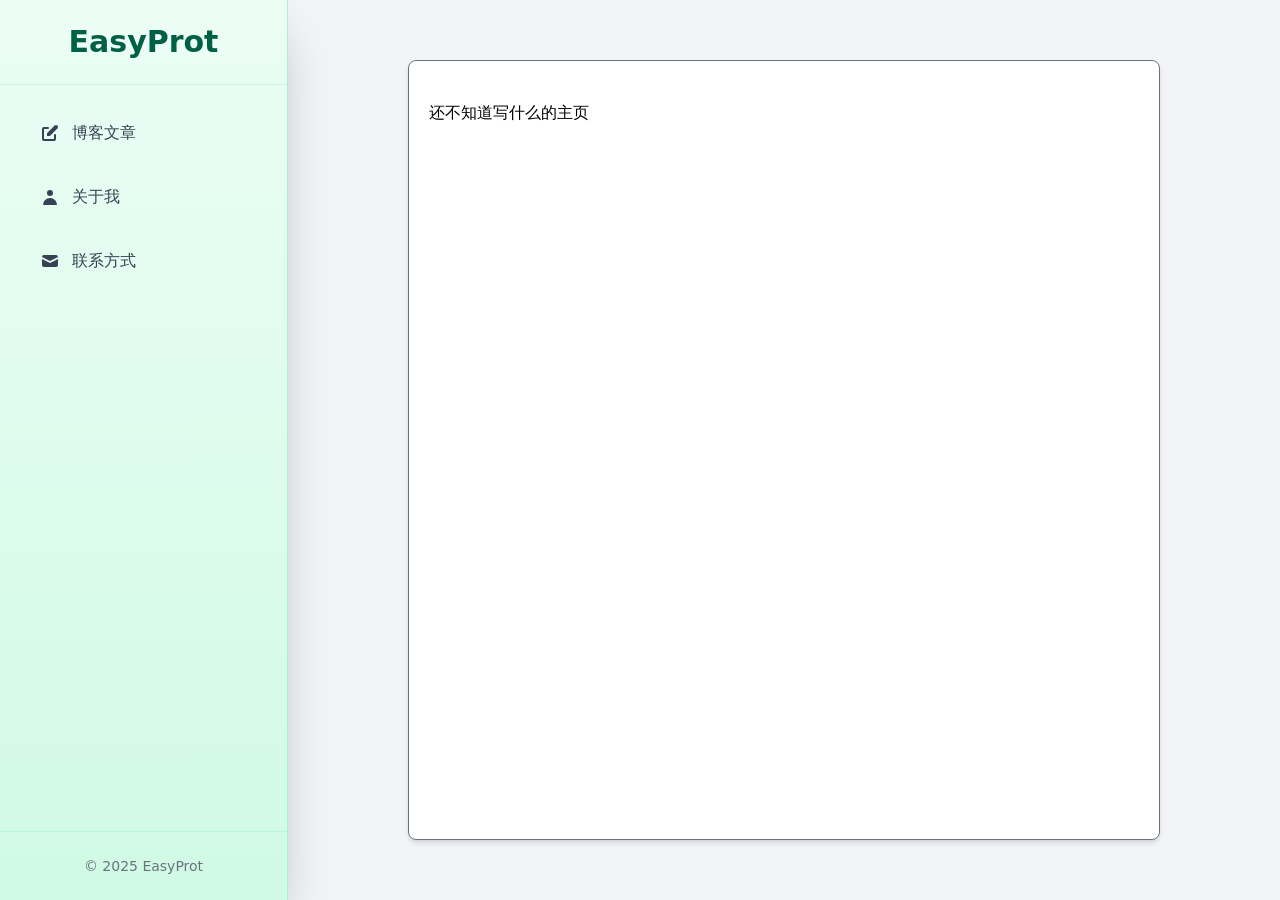
<file: index.html>
<!doctype html>
<html lang="">
  <head>
    <meta charset="UTF-8" />
    <link rel="icon" href="/favicon.ico" />
    <meta name="viewport" content="width=device-width, initial-scale=1.0" />
    <title>EasyProt</title>
    <script type="module" crossorigin src="/assets/index-FrInZYTh.js"></script>
    <link rel="stylesheet" crossorigin href="/assets/index-Cz8J_akg.css">
  </head>
  <body>
    <div id="app"></div>
  </body>
</html>
</file>
<file: assets/index-Cz8J_akg.css>
/*! tailwindcss v4.1.11 | MIT License | https://tailwindcss.com */@layer properties{@supports (((-webkit-hyphens:none)) and (not (margin-trim:inline))) or ((-moz-orient:inline) and (not (color:rgb(from red r g b)))){*,:before,:after,::backdrop{--tw-translate-x:0;--tw-translate-y:0;--tw-translate-z:0;--tw-rotate-x:initial;--tw-rotate-y:initial;--tw-rotate-z:initial;--tw-skew-x:initial;--tw-skew-y:initial;--tw-space-y-reverse:0;--tw-border-style:solid;--tw-gradient-position:initial;--tw-gradient-from:#0000;--tw-gradient-via:#0000;--tw-gradient-to:#0000;--tw-gradient-stops:initial;--tw-gradient-via-stops:initial;--tw-gradient-from-position:0%;--tw-gradient-via-position:50%;--tw-gradient-to-position:100%;--tw-font-weight:initial;--tw-shadow:0 0 #0000;--tw-shadow-color:initial;--tw-shadow-alpha:100%;--tw-inset-shadow:0 0 #0000;--tw-inset-shadow-color:initial;--tw-inset-shadow-alpha:100%;--tw-ring-color:initial;--tw-ring-shadow:0 0 #0000;--tw-inset-ring-color:initial;--tw-inset-ring-shadow:0 0 #0000;--tw-ring-inset:initial;--tw-ring-offset-width:0px;--tw-ring-offset-color:#fff;--tw-ring-offset-shadow:0 0 #0000;--tw-blur:initial;--tw-brightness:initial;--tw-contrast:initial;--tw-grayscale:initial;--tw-hue-rotate:initial;--tw-invert:initial;--tw-opacity:initial;--tw-saturate:initial;--tw-sepia:initial;--tw-drop-shadow:initial;--tw-drop-shadow-color:initial;--tw-drop-shadow-alpha:100%;--tw-drop-shadow-size:initial;--tw-duration:initial}}}@layer theme{:root,:host{--font-sans:ui-sans-serif,system-ui,sans-serif,"Apple Color Emoji","Segoe UI Emoji","Segoe UI Symbol","Noto Color Emoji";--font-mono:ui-monospace,SFMono-Regular,Menlo,Monaco,Consolas,"Liberation Mono","Courier New",monospace;--color-emerald-50:oklch(97.9% .021 166.113);--color-emerald-100:oklch(95% .052 163.051);--color-emerald-200:oklch(90.5% .093 164.15);--color-emerald-500:oklch(69.6% .17 162.48);--color-emerald-600:oklch(59.6% .145 163.225);--color-emerald-800:oklch(43.2% .095 166.913);--color-blue-500:oklch(62.3% .214 259.815);--color-gray-100:oklch(96.7% .003 264.542);--color-gray-500:oklch(55.1% .027 264.364);--color-gray-600:oklch(44.6% .03 256.802);--color-gray-700:oklch(37.3% .034 259.733);--color-white:#fff;--spacing:.25rem;--text-sm:.875rem;--text-sm--line-height:calc(1.25/.875);--text-xl:1.25rem;--text-xl--line-height:calc(1.75/1.25);--text-3xl:1.875rem;--text-3xl--line-height: 1.2 ;--text-4xl:2.25rem;--text-4xl--line-height:calc(2.5/2.25);--font-weight-medium:500;--font-weight-semibold:600;--font-weight-bold:700;--radius-md:.375rem;--radius-lg:.5rem;--default-transition-duration:.15s;--default-transition-timing-function:cubic-bezier(.4,0,.2,1);--default-font-family:var(--font-sans);--default-mono-font-family:var(--font-mono)}}@layer base{*,:after,:before,::backdrop{box-sizing:border-box;border:0 solid;margin:0;padding:0}::file-selector-button{box-sizing:border-box;border:0 solid;margin:0;padding:0}html,:host{-webkit-text-size-adjust:100%;tab-size:4;line-height:1.5;font-family:var(--default-font-family,ui-sans-serif,system-ui,sans-serif,"Apple Color Emoji","Segoe UI Emoji","Segoe UI Symbol","Noto Color Emoji");font-feature-settings:var(--default-font-feature-settings,normal);font-variation-settings:var(--default-font-variation-settings,normal);-webkit-tap-highlight-color:transparent}hr{height:0;color:inherit;border-top-width:1px}abbr:where([title]){-webkit-text-decoration:underline dotted;text-decoration:underline dotted}h1,h2,h3,h4,h5,h6{font-size:inherit;font-weight:inherit}a{color:inherit;-webkit-text-decoration:inherit;text-decoration:inherit}b,strong{font-weight:bolder}code,kbd,samp,pre{font-family:var(--default-mono-font-family,ui-monospace,SFMono-Regular,Menlo,Monaco,Consolas,"Liberation Mono","Courier New",monospace);font-feature-settings:var(--default-mono-font-feature-settings,normal);font-variation-settings:var(--default-mono-font-variation-settings,normal);font-size:1em}small{font-size:80%}sub,sup{vertical-align:baseline;font-size:75%;line-height:0;position:relative}sub{bottom:-.25em}sup{top:-.5em}table{text-indent:0;border-color:inherit;border-collapse:collapse}:-moz-focusring{outline:auto}progress{vertical-align:baseline}summary{display:list-item}ol,ul,menu{list-style:none}img,svg,video,canvas,audio,iframe,embed,object{vertical-align:middle;display:block}img,video{max-width:100%;height:auto}button,input,select,optgroup,textarea{font:inherit;font-feature-settings:inherit;font-variation-settings:inherit;letter-spacing:inherit;color:inherit;opacity:1;background-color:#0000;border-radius:0}::file-selector-button{font:inherit;font-feature-settings:inherit;font-variation-settings:inherit;letter-spacing:inherit;color:inherit;opacity:1;background-color:#0000;border-radius:0}:where(select:is([multiple],[size])) optgroup{font-weight:bolder}:where(select:is([multiple],[size])) optgroup option{padding-inline-start:20px}::file-selector-button{margin-inline-end:4px}::placeholder{opacity:1}@supports (not ((-webkit-appearance:-apple-pay-button))) or (contain-intrinsic-size:1px){::placeholder{color:currentColor}@supports (color:color-mix(in lab,red,red)){::placeholder{color:color-mix(in oklab,currentcolor 50%,transparent)}}}textarea{resize:vertical}::-webkit-search-decoration{-webkit-appearance:none}::-webkit-date-and-time-value{min-height:1lh;text-align:inherit}::-webkit-datetime-edit{display:inline-flex}::-webkit-datetime-edit-fields-wrapper{padding:0}::-webkit-datetime-edit{padding-block:0}::-webkit-datetime-edit-year-field{padding-block:0}::-webkit-datetime-edit-month-field{padding-block:0}::-webkit-datetime-edit-day-field{padding-block:0}::-webkit-datetime-edit-hour-field{padding-block:0}::-webkit-datetime-edit-minute-field{padding-block:0}::-webkit-datetime-edit-second-field{padding-block:0}::-webkit-datetime-edit-millisecond-field{padding-block:0}::-webkit-datetime-edit-meridiem-field{padding-block:0}:-moz-ui-invalid{box-shadow:none}button,input:where([type=button],[type=reset],[type=submit]){appearance:button}::file-selector-button{appearance:button}::-webkit-inner-spin-button{height:auto}::-webkit-outer-spin-button{height:auto}[hidden]:where(:not([hidden=until-found])){display:none!important}}@layer components;@layer utilities{.absolute{position:absolute}.fixed{position:fixed}.relative{position:relative}.static{position:static}.bottom-0{bottom:calc(var(--spacing)*0)}.left-1\/2{left:50%}.left-4{left:calc(var(--spacing)*4)}.mx-20{margin-inline:calc(var(--spacing)*20)}.my-5{margin-block:calc(var(--spacing)*5)}.my-15{margin-block:calc(var(--spacing)*15)}.prose{color:var(--tw-prose-body);max-width:65ch}.prose :where(p):not(:where([class~=not-prose],[class~=not-prose] *)){margin-top:1.25em;margin-bottom:1.25em}.prose :where([class~=lead]):not(:where([class~=not-prose],[class~=not-prose] *)){color:var(--tw-prose-lead);margin-top:1.2em;margin-bottom:1.2em;font-size:1.25em;line-height:1.6}.prose :where(a):not(:where([class~=not-prose],[class~=not-prose] *)){color:var(--tw-prose-links);font-weight:500;text-decoration:underline}.prose :where(strong):not(:where([class~=not-prose],[class~=not-prose] *)){color:var(--tw-prose-bold);font-weight:600}.prose :where(a strong):not(:where([class~=not-prose],[class~=not-prose] *)),.prose :where(blockquote strong):not(:where([class~=not-prose],[class~=not-prose] *)),.prose :where(thead th strong):not(:where([class~=not-prose],[class~=not-prose] *)){color:inherit}.prose :where(ol):not(:where([class~=not-prose],[class~=not-prose] *)){margin-top:1.25em;margin-bottom:1.25em;padding-inline-start:1.625em;list-style-type:decimal}.prose :where(ol[type=A]):not(:where([class~=not-prose],[class~=not-prose] *)){list-style-type:upper-alpha}.prose :where(ol[type=a]):not(:where([class~=not-prose],[class~=not-prose] *)){list-style-type:lower-alpha}.prose :where(ol[type=A s]):not(:where([class~=not-prose],[class~=not-prose] *)){list-style-type:upper-alpha}.prose :where(ol[type=a s]):not(:where([class~=not-prose],[class~=not-prose] *)){list-style-type:lower-alpha}.prose :where(ol[type=I]):not(:where([class~=not-prose],[class~=not-prose] *)){list-style-type:upper-roman}.prose :where(ol[type=i]):not(:where([class~=not-prose],[class~=not-prose] *)){list-style-type:lower-roman}.prose :where(ol[type=I s]):not(:where([class~=not-prose],[class~=not-prose] *)){list-style-type:upper-roman}.prose :where(ol[type=i s]):not(:where([class~=not-prose],[class~=not-prose] *)){list-style-type:lower-roman}.prose :where(ol[type="1"]):not(:where([class~=not-prose],[class~=not-prose] *)){list-style-type:decimal}.prose :where(ul):not(:where([class~=not-prose],[class~=not-prose] *)){margin-top:1.25em;margin-bottom:1.25em;padding-inline-start:1.625em;list-style-type:disc}.prose :where(ol>li):not(:where([class~=not-prose],[class~=not-prose] *))::marker{color:var(--tw-prose-counters);font-weight:400}.prose :where(ul>li):not(:where([class~=not-prose],[class~=not-prose] *))::marker{color:var(--tw-prose-bullets)}.prose :where(dt):not(:where([class~=not-prose],[class~=not-prose] *)){color:var(--tw-prose-headings);margin-top:1.25em;font-weight:600}.prose :where(hr):not(:where([class~=not-prose],[class~=not-prose] *)){border-color:var(--tw-prose-hr);border-top-width:1px;margin-top:3em;margin-bottom:3em}.prose :where(blockquote):not(:where([class~=not-prose],[class~=not-prose] *)){color:var(--tw-prose-quotes);border-inline-start-width:.25rem;border-inline-start-color:var(--tw-prose-quote-borders);quotes:"“""”""‘""’";margin-top:1.6em;margin-bottom:1.6em;padding-inline-start:1em;font-style:italic;font-weight:500}.prose :where(blockquote p:first-of-type):not(:where([class~=not-prose],[class~=not-prose] *)):before{content:open-quote}.prose :where(blockquote p:last-of-type):not(:where([class~=not-prose],[class~=not-prose] *)):after{content:close-quote}.prose :where(h1):not(:where([class~=not-prose],[class~=not-prose] *)){color:var(--tw-prose-headings);margin-top:0;margin-bottom:.888889em;font-size:2.25em;font-weight:800;line-height:1.11111}.prose :where(h1 strong):not(:where([class~=not-prose],[class~=not-prose] *)){color:inherit;font-weight:900}.prose :where(h2):not(:where([class~=not-prose],[class~=not-prose] *)){color:var(--tw-prose-headings);margin-top:2em;margin-bottom:1em;font-size:1.5em;font-weight:700;line-height:1.33333}.prose :where(h2 strong):not(:where([class~=not-prose],[class~=not-prose] *)){color:inherit;font-weight:800}.prose :where(h3):not(:where([class~=not-prose],[class~=not-prose] *)){color:var(--tw-prose-headings);margin-top:1.6em;margin-bottom:.6em;font-size:1.25em;font-weight:600;line-height:1.6}.prose :where(h3 strong):not(:where([class~=not-prose],[class~=not-prose] *)){color:inherit;font-weight:700}.prose :where(h4):not(:where([class~=not-prose],[class~=not-prose] *)){color:var(--tw-prose-headings);margin-top:1.5em;margin-bottom:.5em;font-weight:600;line-height:1.5}.prose :where(h4 strong):not(:where([class~=not-prose],[class~=not-prose] *)){color:inherit;font-weight:700}.prose :where(img):not(:where([class~=not-prose],[class~=not-prose] *)){margin-top:2em;margin-bottom:2em}.prose :where(picture):not(:where([class~=not-prose],[class~=not-prose] *)){margin-top:2em;margin-bottom:2em;display:block}.prose :where(video):not(:where([class~=not-prose],[class~=not-prose] *)){margin-top:2em;margin-bottom:2em}.prose :where(kbd):not(:where([class~=not-prose],[class~=not-prose] *)){color:var(--tw-prose-kbd);box-shadow:0 0 0 1px rgb(var(--tw-prose-kbd-shadows)/10%),0 3px rgb(var(--tw-prose-kbd-shadows)/10%);padding-top:.1875em;padding-inline-end:.375em;padding-bottom:.1875em;border-radius:.3125rem;padding-inline-start:.375em;font-family:inherit;font-size:.875em;font-weight:500}.prose :where(code):not(:where([class~=not-prose],[class~=not-prose] *)){color:var(--tw-prose-code);font-size:.875em;font-weight:600}.prose :where(code):not(:where([class~=not-prose],[class~=not-prose] *)):before,.prose :where(code):not(:where([class~=not-prose],[class~=not-prose] *)):after{content:"`"}.prose :where(a code):not(:where([class~=not-prose],[class~=not-prose] *)),.prose :where(h1 code):not(:where([class~=not-prose],[class~=not-prose] *)){color:inherit}.prose :where(h2 code):not(:where([class~=not-prose],[class~=not-prose] *)){color:inherit;font-size:.875em}.prose :where(h3 code):not(:where([class~=not-prose],[class~=not-prose] *)){color:inherit;font-size:.9em}.prose :where(h4 code):not(:where([class~=not-prose],[class~=not-prose] *)),.prose :where(blockquote code):not(:where([class~=not-prose],[class~=not-prose] *)),.prose :where(thead th code):not(:where([class~=not-prose],[class~=not-prose] *)){color:inherit}.prose :where(pre):not(:where([class~=not-prose],[class~=not-prose] *)){color:var(--tw-prose-pre-code);background-color:var(--tw-prose-pre-bg);padding-top:.857143em;padding-inline-end:1.14286em;padding-bottom:.857143em;border-radius:.375rem;margin-top:1.71429em;margin-bottom:1.71429em;padding-inline-start:1.14286em;font-size:.875em;font-weight:400;line-height:1.71429;overflow-x:auto}.prose :where(pre code):not(:where([class~=not-prose],[class~=not-prose] *)){font-weight:inherit;color:inherit;font-size:inherit;font-family:inherit;line-height:inherit;background-color:#0000;border-width:0;border-radius:0;padding:0}.prose :where(pre code):not(:where([class~=not-prose],[class~=not-prose] *)):before,.prose :where(pre code):not(:where([class~=not-prose],[class~=not-prose] *)):after{content:none}.prose :where(table):not(:where([class~=not-prose],[class~=not-prose] *)){table-layout:auto;width:100%;margin-top:2em;margin-bottom:2em;font-size:.875em;line-height:1.71429}.prose :where(thead):not(:where([class~=not-prose],[class~=not-prose] *)){border-bottom-width:1px;border-bottom-color:var(--tw-prose-th-borders)}.prose :where(thead th):not(:where([class~=not-prose],[class~=not-prose] *)){color:var(--tw-prose-headings);vertical-align:bottom;padding-inline-end:.571429em;padding-bottom:.571429em;padding-inline-start:.571429em;font-weight:600}.prose :where(tbody tr):not(:where([class~=not-prose],[class~=not-prose] *)){border-bottom-width:1px;border-bottom-color:var(--tw-prose-td-borders)}.prose :where(tbody tr:last-child):not(:where([class~=not-prose],[class~=not-prose] *)){border-bottom-width:0}.prose :where(tbody td):not(:where([class~=not-prose],[class~=not-prose] *)){vertical-align:baseline}.prose :where(tfoot):not(:where([class~=not-prose],[class~=not-prose] *)){border-top-width:1px;border-top-color:var(--tw-prose-th-borders)}.prose :where(tfoot td):not(:where([class~=not-prose],[class~=not-prose] *)){vertical-align:top}.prose :where(th,td):not(:where([class~=not-prose],[class~=not-prose] *)){text-align:start}.prose :where(figure>*):not(:where([class~=not-prose],[class~=not-prose] *)){margin-top:0;margin-bottom:0}.prose :where(figcaption):not(:where([class~=not-prose],[class~=not-prose] *)){color:var(--tw-prose-captions);margin-top:.857143em;font-size:.875em;line-height:1.42857}.prose{--tw-prose-body:oklch(37.3% .034 259.733);--tw-prose-headings:oklch(21% .034 264.665);--tw-prose-lead:oklch(44.6% .03 256.802);--tw-prose-links:oklch(21% .034 264.665);--tw-prose-bold:oklch(21% .034 264.665);--tw-prose-counters:oklch(55.1% .027 264.364);--tw-prose-bullets:oklch(87.2% .01 258.338);--tw-prose-hr:oklch(92.8% .006 264.531);--tw-prose-quotes:oklch(21% .034 264.665);--tw-prose-quote-borders:oklch(92.8% .006 264.531);--tw-prose-captions:oklch(55.1% .027 264.364);--tw-prose-kbd:oklch(21% .034 264.665);--tw-prose-kbd-shadows:NaN NaN NaN;--tw-prose-code:oklch(21% .034 264.665);--tw-prose-pre-code:oklch(92.8% .006 264.531);--tw-prose-pre-bg:oklch(27.8% .033 256.848);--tw-prose-th-borders:oklch(87.2% .01 258.338);--tw-prose-td-borders:oklch(92.8% .006 264.531);--tw-prose-invert-body:oklch(87.2% .01 258.338);--tw-prose-invert-headings:#fff;--tw-prose-invert-lead:oklch(70.7% .022 261.325);--tw-prose-invert-links:#fff;--tw-prose-invert-bold:#fff;--tw-prose-invert-counters:oklch(70.7% .022 261.325);--tw-prose-invert-bullets:oklch(44.6% .03 256.802);--tw-prose-invert-hr:oklch(37.3% .034 259.733);--tw-prose-invert-quotes:oklch(96.7% .003 264.542);--tw-prose-invert-quote-borders:oklch(37.3% .034 259.733);--tw-prose-invert-captions:oklch(70.7% .022 261.325);--tw-prose-invert-kbd:#fff;--tw-prose-invert-kbd-shadows:255 255 255;--tw-prose-invert-code:#fff;--tw-prose-invert-pre-code:oklch(87.2% .01 258.338);--tw-prose-invert-pre-bg:#00000080;--tw-prose-invert-th-borders:oklch(44.6% .03 256.802);--tw-prose-invert-td-borders:oklch(37.3% .034 259.733);font-size:1rem;line-height:1.75}.prose :where(picture>img):not(:where([class~=not-prose],[class~=not-prose] *)){margin-top:0;margin-bottom:0}.prose :where(li):not(:where([class~=not-prose],[class~=not-prose] *)){margin-top:.5em;margin-bottom:.5em}.prose :where(ol>li):not(:where([class~=not-prose],[class~=not-prose] *)),.prose :where(ul>li):not(:where([class~=not-prose],[class~=not-prose] *)){padding-inline-start:.375em}.prose :where(.prose>ul>li p):not(:where([class~=not-prose],[class~=not-prose] *)){margin-top:.75em;margin-bottom:.75em}.prose :where(.prose>ul>li>p:first-child):not(:where([class~=not-prose],[class~=not-prose] *)){margin-top:1.25em}.prose :where(.prose>ul>li>p:last-child):not(:where([class~=not-prose],[class~=not-prose] *)){margin-bottom:1.25em}.prose :where(.prose>ol>li>p:first-child):not(:where([class~=not-prose],[class~=not-prose] *)){margin-top:1.25em}.prose :where(.prose>ol>li>p:last-child):not(:where([class~=not-prose],[class~=not-prose] *)){margin-bottom:1.25em}.prose :where(ul ul,ul ol,ol ul,ol ol):not(:where([class~=not-prose],[class~=not-prose] *)){margin-top:.75em;margin-bottom:.75em}.prose :where(dl):not(:where([class~=not-prose],[class~=not-prose] *)){margin-top:1.25em;margin-bottom:1.25em}.prose :where(dd):not(:where([class~=not-prose],[class~=not-prose] *)){margin-top:.5em;padding-inline-start:1.625em}.prose :where(hr+*):not(:where([class~=not-prose],[class~=not-prose] *)),.prose :where(h2+*):not(:where([class~=not-prose],[class~=not-prose] *)),.prose :where(h3+*):not(:where([class~=not-prose],[class~=not-prose] *)),.prose :where(h4+*):not(:where([class~=not-prose],[class~=not-prose] *)){margin-top:0}.prose :where(thead th:first-child):not(:where([class~=not-prose],[class~=not-prose] *)){padding-inline-start:0}.prose :where(thead th:last-child):not(:where([class~=not-prose],[class~=not-prose] *)){padding-inline-end:0}.prose :where(tbody td,tfoot td):not(:where([class~=not-prose],[class~=not-prose] *)){padding-top:.571429em;padding-inline-end:.571429em;padding-bottom:.571429em;padding-inline-start:.571429em}.prose :where(tbody td:first-child,tfoot td:first-child):not(:where([class~=not-prose],[class~=not-prose] *)){padding-inline-start:0}.prose :where(tbody td:last-child,tfoot td:last-child):not(:where([class~=not-prose],[class~=not-prose] *)){padding-inline-end:0}.prose :where(figure):not(:where([class~=not-prose],[class~=not-prose] *)){margin-top:2em;margin-bottom:2em}.prose :where(.prose>:first-child):not(:where([class~=not-prose],[class~=not-prose] *)){margin-top:0}.prose :where(.prose>:last-child):not(:where([class~=not-prose],[class~=not-prose] *)){margin-bottom:0}.prose-lg{font-size:1.125rem;line-height:1.77778}.prose-lg :where(p):not(:where([class~=not-prose],[class~=not-prose] *)){margin-top:1.33333em;margin-bottom:1.33333em}.prose-lg :where([class~=lead]):not(:where([class~=not-prose],[class~=not-prose] *)){margin-top:1.09091em;margin-bottom:1.09091em;font-size:1.22222em;line-height:1.45455}.prose-lg :where(blockquote):not(:where([class~=not-prose],[class~=not-prose] *)){margin-top:1.66667em;margin-bottom:1.66667em;padding-inline-start:1em}.prose-lg :where(h1):not(:where([class~=not-prose],[class~=not-prose] *)){margin-top:0;margin-bottom:.833333em;font-size:2.66667em;line-height:1}.prose-lg :where(h2):not(:where([class~=not-prose],[class~=not-prose] *)){margin-top:1.86667em;margin-bottom:1.06667em;font-size:1.66667em;line-height:1.33333}.prose-lg :where(h3):not(:where([class~=not-prose],[class~=not-prose] *)){margin-top:1.66667em;margin-bottom:.666667em;font-size:1.33333em;line-height:1.5}.prose-lg :where(h4):not(:where([class~=not-prose],[class~=not-prose] *)){margin-top:1.77778em;margin-bottom:.444444em;line-height:1.55556}.prose-lg :where(img):not(:where([class~=not-prose],[class~=not-prose] *)),.prose-lg :where(picture):not(:where([class~=not-prose],[class~=not-prose] *)){margin-top:1.77778em;margin-bottom:1.77778em}.prose-lg :where(picture>img):not(:where([class~=not-prose],[class~=not-prose] *)){margin-top:0;margin-bottom:0}.prose-lg :where(video):not(:where([class~=not-prose],[class~=not-prose] *)){margin-top:1.77778em;margin-bottom:1.77778em}.prose-lg :where(kbd):not(:where([class~=not-prose],[class~=not-prose] *)){padding-top:.222222em;padding-inline-end:.444444em;padding-bottom:.222222em;border-radius:.3125rem;padding-inline-start:.444444em;font-size:.888889em}.prose-lg :where(code):not(:where([class~=not-prose],[class~=not-prose] *)){font-size:.888889em}.prose-lg :where(h2 code):not(:where([class~=not-prose],[class~=not-prose] *)){font-size:.866667em}.prose-lg :where(h3 code):not(:where([class~=not-prose],[class~=not-prose] *)){font-size:.875em}.prose-lg :where(pre):not(:where([class~=not-prose],[class~=not-prose] *)){padding-top:1em;padding-inline-end:1.5em;padding-bottom:1em;border-radius:.375rem;margin-top:2em;margin-bottom:2em;padding-inline-start:1.5em;font-size:.888889em;line-height:1.75}.prose-lg :where(ol):not(:where([class~=not-prose],[class~=not-prose] *)),.prose-lg :where(ul):not(:where([class~=not-prose],[class~=not-prose] *)){margin-top:1.33333em;margin-bottom:1.33333em;padding-inline-start:1.55556em}.prose-lg :where(li):not(:where([class~=not-prose],[class~=not-prose] *)){margin-top:.666667em;margin-bottom:.666667em}.prose-lg :where(ol>li):not(:where([class~=not-prose],[class~=not-prose] *)),.prose-lg :where(ul>li):not(:where([class~=not-prose],[class~=not-prose] *)){padding-inline-start:.444444em}.prose-lg :where(.prose-lg>ul>li p):not(:where([class~=not-prose],[class~=not-prose] *)){margin-top:.888889em;margin-bottom:.888889em}.prose-lg :where(.prose-lg>ul>li>p:first-child):not(:where([class~=not-prose],[class~=not-prose] *)){margin-top:1.33333em}.prose-lg :where(.prose-lg>ul>li>p:last-child):not(:where([class~=not-prose],[class~=not-prose] *)){margin-bottom:1.33333em}.prose-lg :where(.prose-lg>ol>li>p:first-child):not(:where([class~=not-prose],[class~=not-prose] *)){margin-top:1.33333em}.prose-lg :where(.prose-lg>ol>li>p:last-child):not(:where([class~=not-prose],[class~=not-prose] *)){margin-bottom:1.33333em}.prose-lg :where(ul ul,ul ol,ol ul,ol ol):not(:where([class~=not-prose],[class~=not-prose] *)){margin-top:.888889em;margin-bottom:.888889em}.prose-lg :where(dl):not(:where([class~=not-prose],[class~=not-prose] *)){margin-top:1.33333em;margin-bottom:1.33333em}.prose-lg :where(dt):not(:where([class~=not-prose],[class~=not-prose] *)){margin-top:1.33333em}.prose-lg :where(dd):not(:where([class~=not-prose],[class~=not-prose] *)){margin-top:.666667em;padding-inline-start:1.55556em}.prose-lg :where(hr):not(:where([class~=not-prose],[class~=not-prose] *)){margin-top:3.11111em;margin-bottom:3.11111em}.prose-lg :where(hr+*):not(:where([class~=not-prose],[class~=not-prose] *)),.prose-lg :where(h2+*):not(:where([class~=not-prose],[class~=not-prose] *)),.prose-lg :where(h3+*):not(:where([class~=not-prose],[class~=not-prose] *)),.prose-lg :where(h4+*):not(:where([class~=not-prose],[class~=not-prose] *)){margin-top:0}.prose-lg :where(table):not(:where([class~=not-prose],[class~=not-prose] *)){font-size:.888889em;line-height:1.5}.prose-lg :where(thead th):not(:where([class~=not-prose],[class~=not-prose] *)){padding-inline-end:.75em;padding-bottom:.75em;padding-inline-start:.75em}.prose-lg :where(thead th:first-child):not(:where([class~=not-prose],[class~=not-prose] *)){padding-inline-start:0}.prose-lg :where(thead th:last-child):not(:where([class~=not-prose],[class~=not-prose] *)){padding-inline-end:0}.prose-lg :where(tbody td,tfoot td):not(:where([class~=not-prose],[class~=not-prose] *)){padding-top:.75em;padding-inline-end:.75em;padding-bottom:.75em;padding-inline-start:.75em}.prose-lg :where(tbody td:first-child,tfoot td:first-child):not(:where([class~=not-prose],[class~=not-prose] *)){padding-inline-start:0}.prose-lg :where(tbody td:last-child,tfoot td:last-child):not(:where([class~=not-prose],[class~=not-prose] *)){padding-inline-end:0}.prose-lg :where(figure):not(:where([class~=not-prose],[class~=not-prose] *)){margin-top:1.77778em;margin-bottom:1.77778em}.prose-lg :where(figure>*):not(:where([class~=not-prose],[class~=not-prose] *)){margin-top:0;margin-bottom:0}.prose-lg :where(figcaption):not(:where([class~=not-prose],[class~=not-prose] *)){margin-top:1em;font-size:.888889em;line-height:1.5}.prose-lg :where(.prose-lg>:first-child):not(:where([class~=not-prose],[class~=not-prose] *)){margin-top:0}.prose-lg :where(.prose-lg>:last-child):not(:where([class~=not-prose],[class~=not-prose] *)){margin-bottom:0}.mt-4{margin-top:calc(var(--spacing)*4)}.mt-20{margin-top:calc(var(--spacing)*20)}.mr-3{margin-right:calc(var(--spacing)*3)}.mr-20{margin-right:calc(var(--spacing)*20)}.mr-30{margin-right:calc(var(--spacing)*30)}.mb-4{margin-bottom:calc(var(--spacing)*4)}.ml-10{margin-left:calc(var(--spacing)*10)}.block{display:block}.flex{display:flex}.inline{display:inline}.table{display:table}.h-0\.5{height:calc(var(--spacing)*.5)}.h-5{height:calc(var(--spacing)*5)}.h-screen{height:100vh}.min-h-screen{min-height:100vh}.w-0{width:calc(var(--spacing)*0)}.w-5{width:calc(var(--spacing)*5)}.w-72{width:calc(var(--spacing)*72)}.max-w-none{max-width:none}.flex-1{flex:1}.flex-none{flex:none}.-translate-x-1\/2{--tw-translate-x: -50% ;translate:var(--tw-translate-x)var(--tw-translate-y)}.transform{transform:var(--tw-rotate-x,)var(--tw-rotate-y,)var(--tw-rotate-z,)var(--tw-skew-x,)var(--tw-skew-y,)}.flex-col{flex-direction:column}.items-center{align-items:center}:where(.space-y-4>:not(:last-child)){--tw-space-y-reverse:0;margin-block-start:calc(calc(var(--spacing)*4)*var(--tw-space-y-reverse));margin-block-end:calc(calc(var(--spacing)*4)*calc(1 - var(--tw-space-y-reverse)))}.rounded-lg{border-radius:var(--radius-lg)}.rounded-md{border-radius:var(--radius-md)}.border,.border-1{border-style:var(--tw-border-style);border-width:1px}.border-t{border-top-style:var(--tw-border-style);border-top-width:1px}.border-r{border-right-style:var(--tw-border-style);border-right-width:1px}.border-b{border-bottom-style:var(--tw-border-style);border-bottom-width:1px}.border-emerald-200{border-color:var(--color-emerald-200)}.border-emerald-200\/50{border-color:#a4f4cf80}@supports (color:color-mix(in lab,red,red)){.border-emerald-200\/50{border-color:color-mix(in oklab,var(--color-emerald-200)50%,transparent)}}.border-gray-500{border-color:var(--color-gray-500)}.bg-emerald-500{background-color:var(--color-emerald-500)}.bg-gray-100{background-color:var(--color-gray-100)}.bg-white{background-color:var(--color-white)}.bg-gradient-to-b{--tw-gradient-position:to bottom in oklab;background-image:linear-gradient(var(--tw-gradient-stops))}.from-emerald-50{--tw-gradient-from:var(--color-emerald-50);--tw-gradient-stops:var(--tw-gradient-via-stops,var(--tw-gradient-position),var(--tw-gradient-from)var(--tw-gradient-from-position),var(--tw-gradient-to)var(--tw-gradient-to-position))}.to-emerald-100{--tw-gradient-to:var(--color-emerald-100);--tw-gradient-stops:var(--tw-gradient-via-stops,var(--tw-gradient-position),var(--tw-gradient-from)var(--tw-gradient-from-position),var(--tw-gradient-to)var(--tw-gradient-to-position))}.p-4{padding:calc(var(--spacing)*4)}.p-6{padding:calc(var(--spacing)*6)}.px-4{padding-inline:calc(var(--spacing)*4)}.px-5{padding-inline:calc(var(--spacing)*5)}.py-3{padding-block:calc(var(--spacing)*3)}.py-10{padding-block:calc(var(--spacing)*10)}.text-center{text-align:center}.text-3xl{font-size:var(--text-3xl);line-height:var(--tw-leading,var(--text-3xl--line-height))}.text-4xl{font-size:var(--text-4xl);line-height:var(--tw-leading,var(--text-4xl--line-height))}.text-sm{font-size:var(--text-sm);line-height:var(--tw-leading,var(--text-sm--line-height))}.text-xl{font-size:var(--text-xl);line-height:var(--tw-leading,var(--text-xl--line-height))}.font-bold{--tw-font-weight:var(--font-weight-bold);font-weight:var(--font-weight-bold)}.font-medium{--tw-font-weight:var(--font-weight-medium);font-weight:var(--font-weight-medium)}.font-semibold{--tw-font-weight:var(--font-weight-semibold);font-weight:var(--font-weight-semibold)}.text-blue-500{color:var(--color-blue-500)}.text-emerald-800{color:var(--color-emerald-800)}.text-gray-500{color:var(--color-gray-500)}.text-gray-600{color:var(--color-gray-600)}.text-gray-700{color:var(--color-gray-700)}.shadow-2xl{--tw-shadow:0 25px 50px -12px var(--tw-shadow-color,#00000040);box-shadow:var(--tw-inset-shadow),var(--tw-inset-ring-shadow),var(--tw-ring-offset-shadow),var(--tw-ring-shadow),var(--tw-shadow)}.shadow-md{--tw-shadow:0 4px 6px -1px var(--tw-shadow-color,#0000001a),0 2px 4px -2px var(--tw-shadow-color,#0000001a);box-shadow:var(--tw-inset-shadow),var(--tw-inset-ring-shadow),var(--tw-ring-offset-shadow),var(--tw-ring-shadow),var(--tw-shadow)}.filter{filter:var(--tw-blur,)var(--tw-brightness,)var(--tw-contrast,)var(--tw-grayscale,)var(--tw-hue-rotate,)var(--tw-invert,)var(--tw-saturate,)var(--tw-sepia,)var(--tw-drop-shadow,)}.transition{transition-property:color,background-color,border-color,outline-color,text-decoration-color,fill,stroke,--tw-gradient-from,--tw-gradient-via,--tw-gradient-to,opacity,box-shadow,transform,translate,scale,rotate,filter,-webkit-backdrop-filter,backdrop-filter,display,visibility,content-visibility,overlay,pointer-events;transition-timing-function:var(--tw-ease,var(--default-transition-timing-function));transition-duration:var(--tw-duration,var(--default-transition-duration))}.transition-all{transition-property:all;transition-timing-function:var(--tw-ease,var(--default-transition-timing-function));transition-duration:var(--tw-duration,var(--default-transition-duration))}.transition-colors{transition-property:color,background-color,border-color,outline-color,text-decoration-color,fill,stroke,--tw-gradient-from,--tw-gradient-via,--tw-gradient-to;transition-timing-function:var(--tw-ease,var(--default-transition-timing-function));transition-duration:var(--tw-duration,var(--default-transition-duration))}.duration-300{--tw-duration:.3s;transition-duration:.3s}@media (hover:hover){.group-hover\:w-3\/4:is(:where(.group):hover *){width:75%}.group-hover\:w-25:is(:where(.group):hover *){width:calc(var(--spacing)*25)}.hover\:translate-x-1:hover{--tw-translate-x:calc(var(--spacing)*1);translate:var(--tw-translate-x)var(--tw-translate-y)}.hover\:bg-emerald-200\/50:hover{background-color:#a4f4cf80}@supports (color:color-mix(in lab,red,red)){.hover\:bg-emerald-200\/50:hover{background-color:color-mix(in oklab,var(--color-emerald-200)50%,transparent)}}.hover\:text-emerald-600:hover{color:var(--color-emerald-600)}.hover\:text-emerald-800:hover{color:var(--color-emerald-800)}.hover\:underline:hover{text-decoration-line:underline}.hover\:shadow-sm:hover{--tw-shadow:0 1px 3px 0 var(--tw-shadow-color,#0000001a),0 1px 2px -1px var(--tw-shadow-color,#0000001a);box-shadow:var(--tw-inset-shadow),var(--tw-inset-ring-shadow),var(--tw-ring-offset-shadow),var(--tw-ring-shadow),var(--tw-shadow)}}}@property --tw-translate-x{syntax:"*";inherits:false;initial-value:0}@property --tw-translate-y{syntax:"*";inherits:false;initial-value:0}@property --tw-translate-z{syntax:"*";inherits:false;initial-value:0}@property --tw-rotate-x{syntax:"*";inherits:false}@property --tw-rotate-y{syntax:"*";inherits:false}@property --tw-rotate-z{syntax:"*";inherits:false}@property --tw-skew-x{syntax:"*";inherits:false}@property --tw-skew-y{syntax:"*";inherits:false}@property --tw-space-y-reverse{syntax:"*";inherits:false;initial-value:0}@property --tw-border-style{syntax:"*";inherits:false;initial-value:solid}@property --tw-gradient-position{syntax:"*";inherits:false}@property --tw-gradient-from{syntax:"<color>";inherits:false;initial-value:#0000}@property --tw-gradient-via{syntax:"<color>";inherits:false;initial-value:#0000}@property --tw-gradient-to{syntax:"<color>";inherits:false;initial-value:#0000}@property --tw-gradient-stops{syntax:"*";inherits:false}@property --tw-gradient-via-stops{syntax:"*";inherits:false}@property --tw-gradient-from-position{syntax:"<length-percentage>";inherits:false;initial-value:0%}@property --tw-gradient-via-position{syntax:"<length-percentage>";inherits:false;initial-value:50%}@property --tw-gradient-to-position{syntax:"<length-percentage>";inherits:false;initial-value:100%}@property --tw-font-weight{syntax:"*";inherits:false}@property --tw-shadow{syntax:"*";inherits:false;initial-value:0 0 #0000}@property --tw-shadow-color{syntax:"*";inherits:false}@property --tw-shadow-alpha{syntax:"<percentage>";inherits:false;initial-value:100%}@property --tw-inset-shadow{syntax:"*";inherits:false;initial-value:0 0 #0000}@property --tw-inset-shadow-color{syntax:"*";inherits:false}@property --tw-inset-shadow-alpha{syntax:"<percentage>";inherits:false;initial-value:100%}@property --tw-ring-color{syntax:"*";inherits:false}@property --tw-ring-shadow{syntax:"*";inherits:false;initial-value:0 0 #0000}@property --tw-inset-ring-color{syntax:"*";inherits:false}@property --tw-inset-ring-shadow{syntax:"*";inherits:false;initial-value:0 0 #0000}@property --tw-ring-inset{syntax:"*";inherits:false}@property --tw-ring-offset-width{syntax:"<length>";inherits:false;initial-value:0}@property --tw-ring-offset-color{syntax:"*";inherits:false;initial-value:#fff}@property --tw-ring-offset-shadow{syntax:"*";inherits:false;initial-value:0 0 #0000}@property --tw-blur{syntax:"*";inherits:false}@property --tw-brightness{syntax:"*";inherits:false}@property --tw-contrast{syntax:"*";inherits:false}@property --tw-grayscale{syntax:"*";inherits:false}@property --tw-hue-rotate{syntax:"*";inherits:false}@property --tw-invert{syntax:"*";inherits:false}@property --tw-opacity{syntax:"*";inherits:false}@property --tw-saturate{syntax:"*";inherits:false}@property --tw-sepia{syntax:"*";inherits:false}@property --tw-drop-shadow{syntax:"*";inherits:false}@property --tw-drop-shadow-color{syntax:"*";inherits:false}@property --tw-drop-shadow-alpha{syntax:"<percentage>";inherits:false;initial-value:100%}@property --tw-drop-shadow-size{syntax:"*";inherits:false}@property --tw-duration{syntax:"*";inherits:false}
</file>
